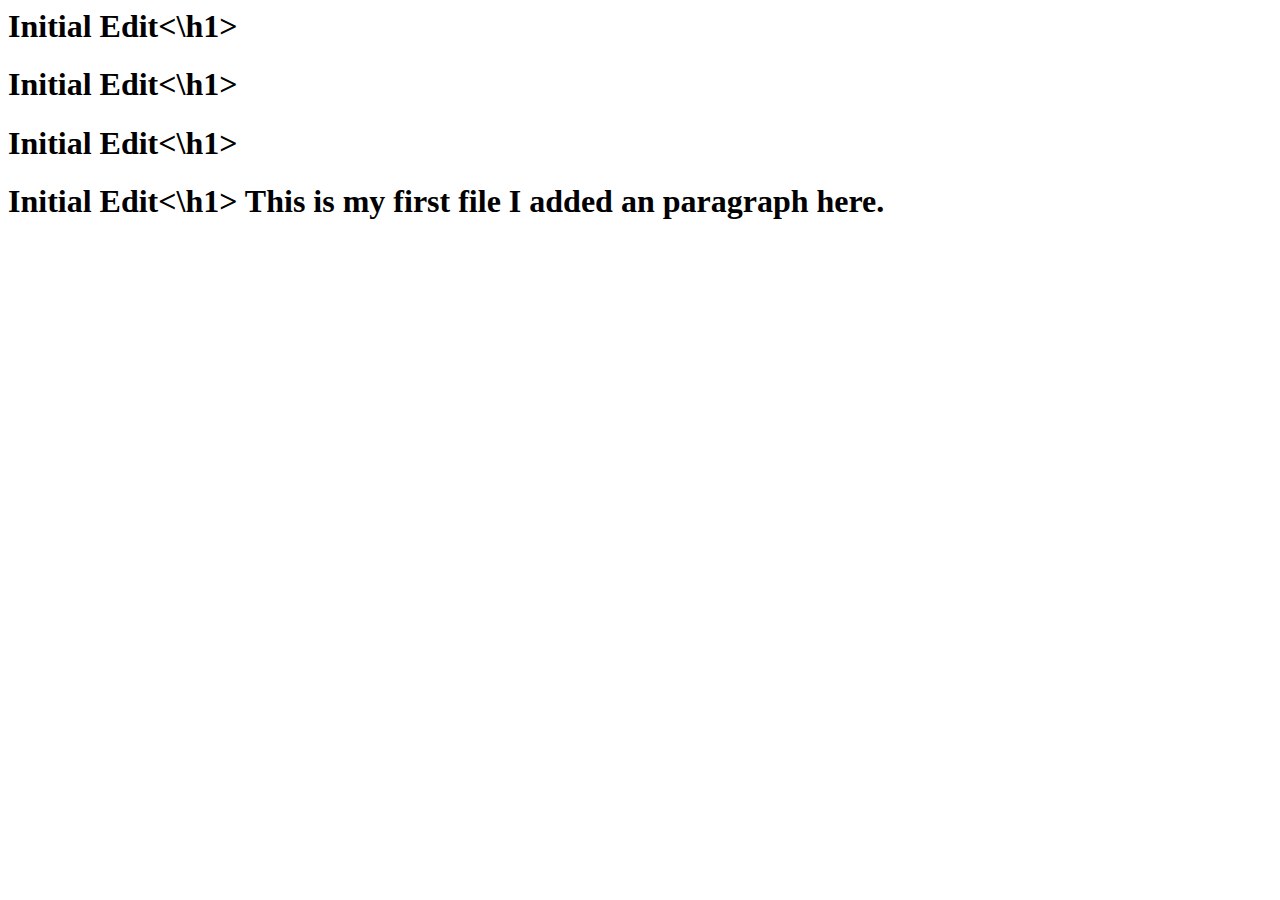
<file: index.html>
<h1>Initial Edit<\h1>
<h1>Initial Edit<\h1>
<h1>Initial Edit<\h1>
<h1>Initial Edit<\h1>

<html>
  <head>
     <title> This is my first file </title>
  </head>
  <body>
    <hi>This is my first file</hi>
  </body>
</html>

I added an paragraph here.
</file>
